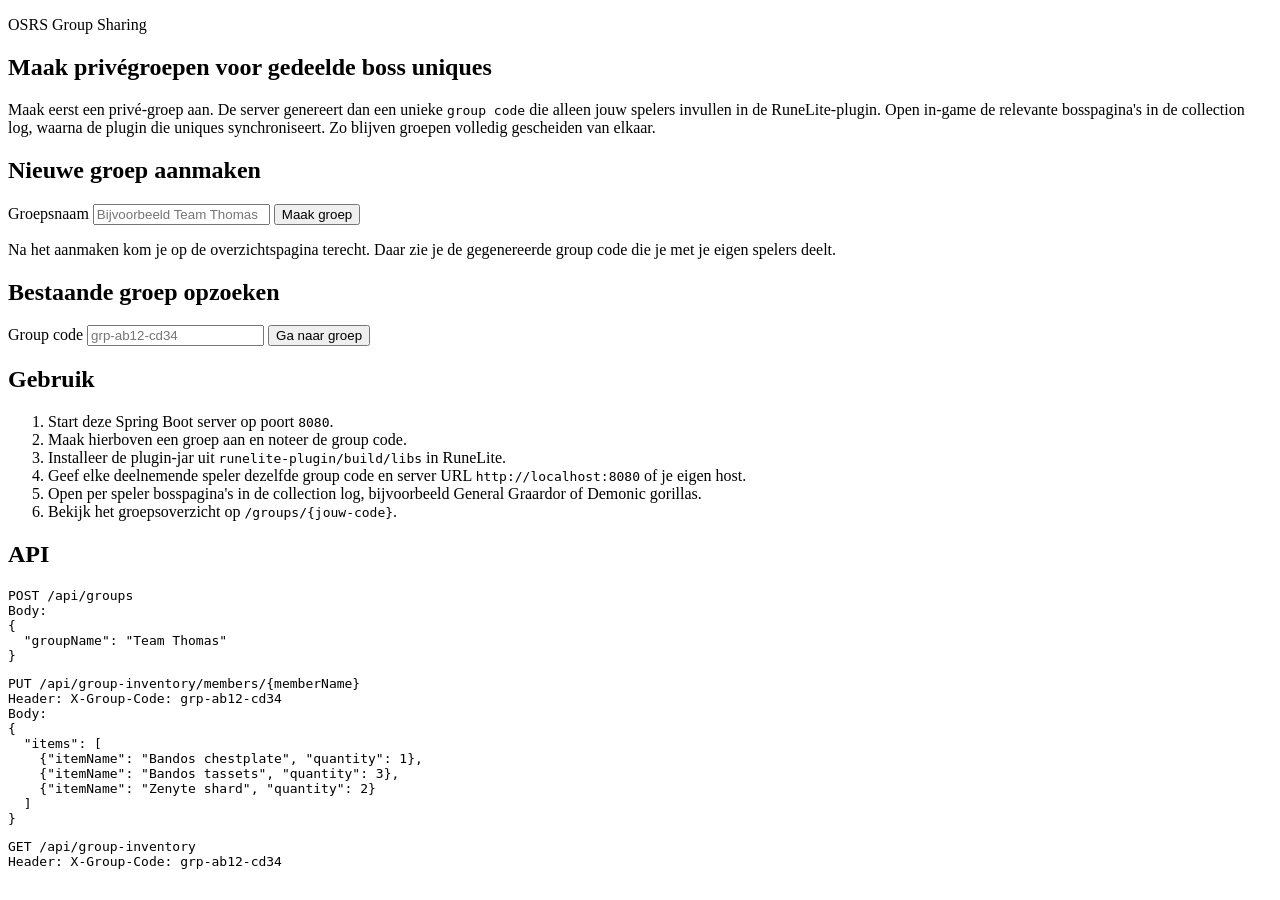
<file: src/main/resources/templates/index.html>
<!DOCTYPE html>
<html lang="nl" xmlns:th="http://www.thymeleaf.org">
<head>
    <meta charset="UTF-8">
    <meta name="viewport" content="width=device-width, initial-scale=1.0">
    <title>Shared Boss Log Sync</title>
    <link rel="stylesheet" th:href="@{/styles.css}">
</head>
<body>
<main class="shell shell--narrow">
    <section class="hero">
        <p class="eyebrow">OSRS Group Sharing</p>
        <h1>Maak privégroepen voor gedeelde boss uniques</h1>
        <p class="lead">
            Maak eerst een privé-groep aan. De server genereert dan een unieke <code>group code</code> die alleen jouw spelers invullen in de RuneLite-plugin.
            Open in-game de relevante bosspagina's in de collection log, waarna de plugin die uniques synchroniseert.
            Zo blijven groepen volledig gescheiden van elkaar.
        </p>
    </section>

    <section class="card">
        <h2>Nieuwe groep aanmaken</h2>
        <form class="stack-form" method="post" action="/groups">
            <label for="groupName">Groepsnaam</label>
            <input id="groupName" name="groupName" type="text" maxlength="64" placeholder="Bijvoorbeeld Team Thomas" required>
            <button type="submit">Maak groep</button>
        </form>
        <p>
            Na het aanmaken kom je op de overzichtspagina terecht. Daar zie je de gegenereerde group code die je met je eigen spelers deelt.
        </p>
    </section>

    <section class="card">
        <h2>Bestaande groep opzoeken</h2>
        <form class="stack-form" onsubmit="window.location='/groups/'+document.getElementById('lookupCode').value.trim(); return false;">
            <label for="lookupCode">Group code</label>
            <input id="lookupCode" name="code" type="text" placeholder="grp-ab12-cd34" required>
            <button type="submit">Ga naar groep</button>
        </form>
    </section>

    <section class="card">
        <h2>Gebruik</h2>
        <ol class="steps">
            <li>Start deze Spring Boot server op poort <code>8080</code>.</li>
            <li>Maak hierboven een groep aan en noteer de group code.</li>
            <li>Installeer de plugin-jar uit <code>runelite-plugin/build/libs</code> in RuneLite.</li>
            <li>Geef elke deelnemende speler dezelfde group code en server URL <code>http://localhost:8080</code> of je eigen host.</li>
            <li>Open per speler bosspagina's in de collection log, bijvoorbeeld General Graardor of Demonic gorillas.</li>
            <li>Bekijk het groepsoverzicht op <code>/groups/{jouw-code}</code>.</li>
        </ol>
    </section>

    <section class="card">
        <h2>API</h2>
        <pre><code>POST /api/groups
Body:
{
  "groupName": "Team Thomas"
}</code></pre>
        <pre><code>PUT /api/group-inventory/members/{memberName}
Header: X-Group-Code: grp-ab12-cd34
Body:
{
  "items": [
    {"itemName": "Bandos chestplate", "quantity": 1},
    {"itemName": "Bandos tassets", "quantity": 3},
    {"itemName": "Zenyte shard", "quantity": 2}
  ]
}</code></pre>
        <pre><code>GET /api/group-inventory
Header: X-Group-Code: grp-ab12-cd34</code></pre>
    </section>
</main>
</body>
</html>
</file>
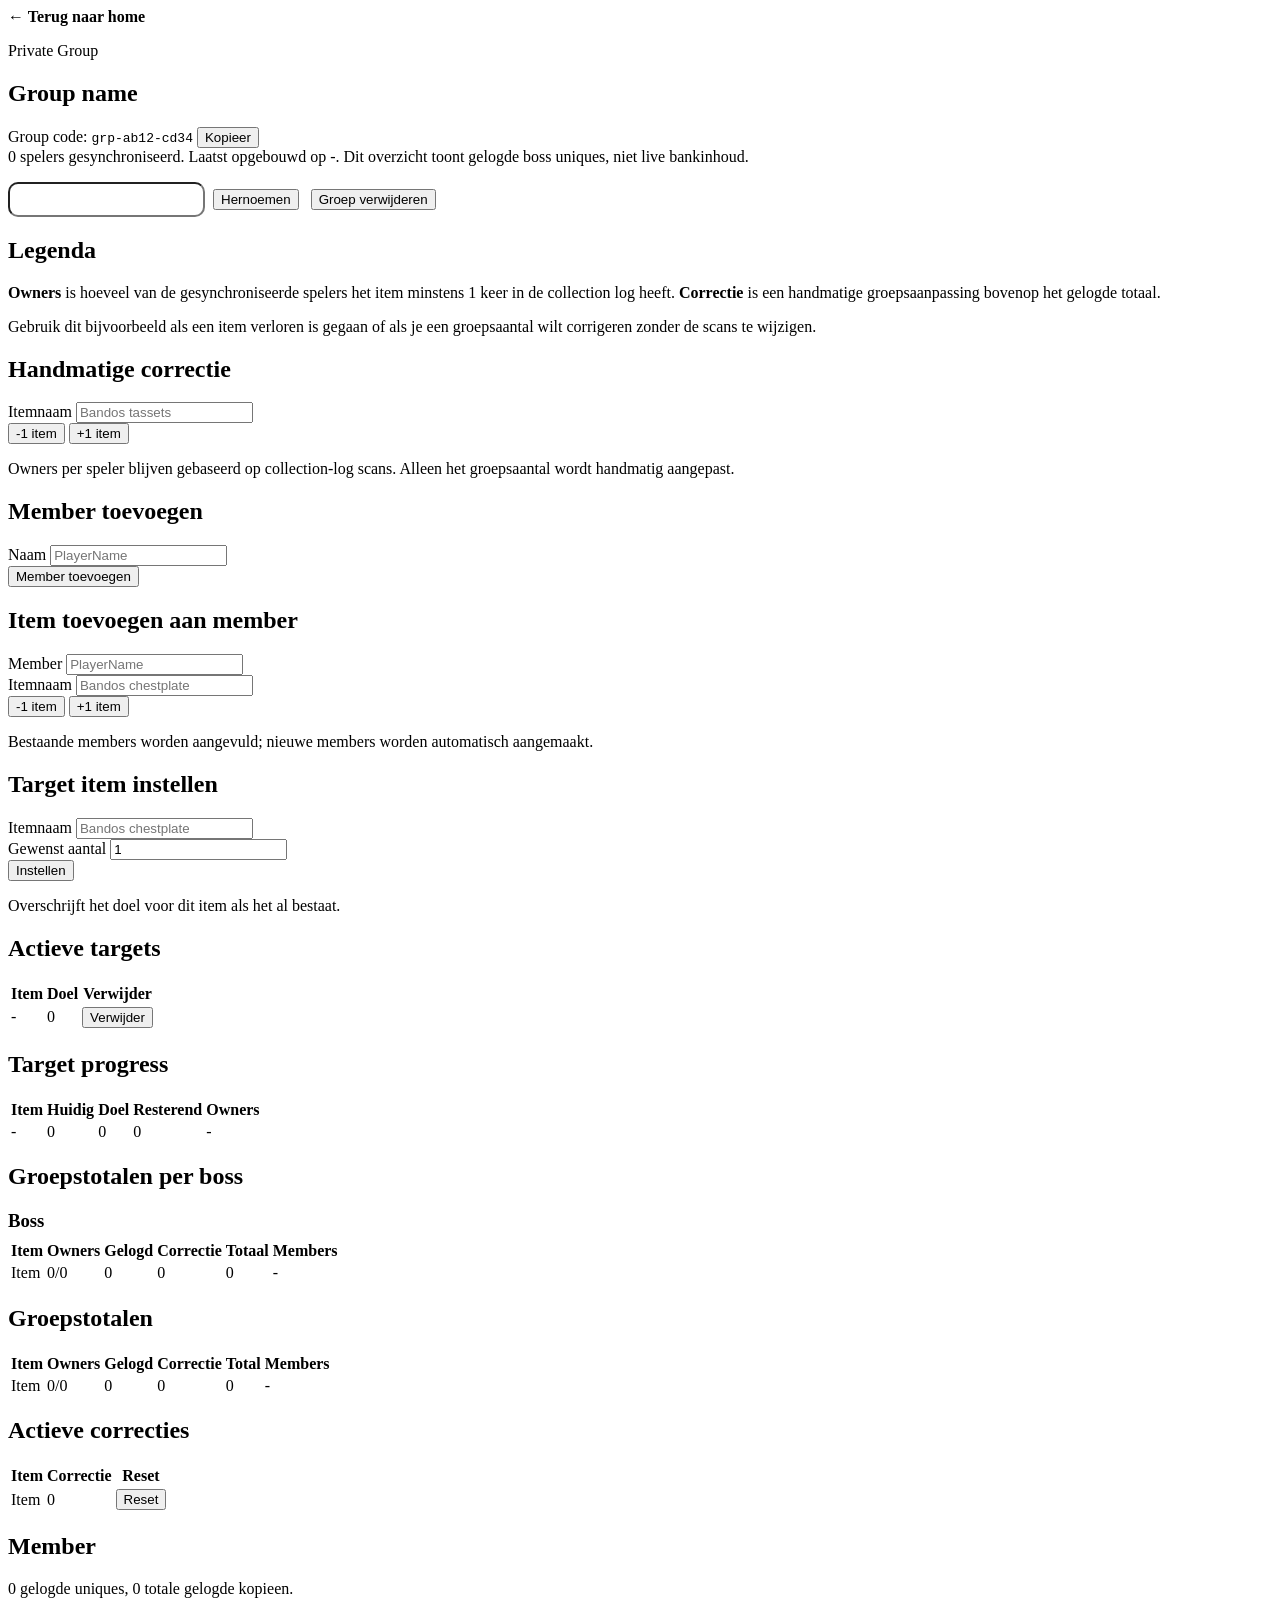
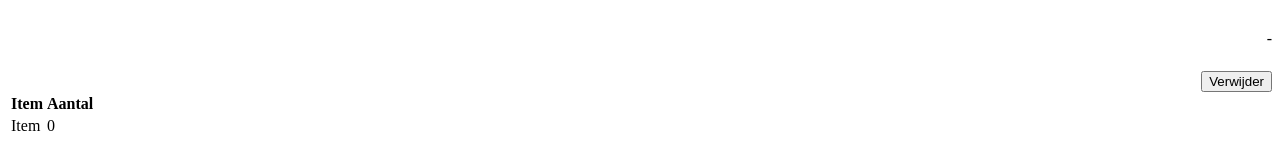
<file: src/main/resources/templates/group-overview.html>
<!DOCTYPE html>
<html lang="nl" xmlns:th="http://www.thymeleaf.org">
<head>
    <meta charset="UTF-8">
    <meta name="viewport" content="width=device-width, initial-scale=1.0">
    <title>Group Boss Unique Overview</title>
    <link rel="stylesheet" th:href="@{/styles.css}">
</head>
<body>
<main class="shell">
    <nav style="margin-bottom:1rem;">
        <a href="/" style="color:var(--accent); font-weight:700; text-decoration:none;">← Terug naar home</a>
    </nav>

    <section class="hero">
        <p class="eyebrow">Private Group</p>
        <h1 th:text="${overview.groupName}">Group name</h1>
        <p class="lead">
            Group code: <code th:text="${overview.groupKey}">grp-ab12-cd34</code>
            <button type="button" class="button-ghost button-sm"
                    th:data-code="${overview.groupKey}"
                    onclick="navigator.clipboard.writeText(this.dataset.code); this.textContent='✓ Gekopieerd'; setTimeout(()=>this.textContent='Kopieer',1500)">Kopieer</button><br>
            <span th:text="${overview.memberCount}">0</span> spelers gesynchroniseerd.
            Laatst opgebouwd op <span th:text="${overview.generatedAt}">-</span>.
            Dit overzicht toont gelogde boss uniques, niet live bankinhoud.
        </p>
        <div style="display:flex; gap:0.75rem; flex-wrap:wrap; margin-top:1rem; align-items:center;">
            <form method="post"
                  th:action="@{/groups/{groupKey}/rename(groupKey=${overview.groupKey})}"
                  style="display:flex; gap:0.5rem; align-items:center;">
                <input name="groupName" th:placeholder="${overview.groupName}" type="text" maxlength="64"
                       required style="width:auto; padding:0.5rem 0.75rem; border-radius:10px;">
                <button class="button-ghost button-sm" type="submit">Hernoemen</button>
            </form>
            <form method="post"
                  th:action="@{/groups/{groupKey}/delete(groupKey=${overview.groupKey})}"
                  onsubmit="return confirm('Groep permanent verwijderen?');">
                <button class="button-ghost button-danger button-sm" type="submit">Groep verwijderen</button>
            </form>
        </div>
    </section>

    <section class="grid">
        <article class="card">
            <h2>Legenda</h2>
            <p>
                <strong>Owners</strong> is hoeveel van de gesynchroniseerde spelers het item minstens 1 keer in de collection log heeft.
                <strong>Correctie</strong> is een handmatige groepsaanpassing bovenop het gelogde totaal.
            </p>
            <p>
                Gebruik dit bijvoorbeeld als een item verloren is gegaan of als je een groepsaantal wilt corrigeren zonder de scans te wijzigen.
            </p>
        </article>

        <article class="card">
            <h2>Handmatige correctie</h2>
            <form class="stack-form" method="post" th:action="@{/groups/{groupKey}/adjustments(groupKey=${overview.groupKey})}">
                <div>
                    <label for="itemName">Itemnaam</label>
                    <input id="itemName" name="itemName" placeholder="Bandos tassets" required type="text">
                </div>
                <div class="button-row">
                    <button name="delta" type="submit" value="-1">-1 item</button>
                    <button class="button-secondary" name="delta" type="submit" value="1">+1 item</button>
                </div>
            </form>
            <p class="muted-note">
                Owners per speler blijven gebaseerd op collection-log scans. Alleen het groepsaantal wordt handmatig aangepast.
            </p>
        </article>
    </section>

    <!-- Member & item management -->
    <datalist id="memberNames">
        <option th:each="member : ${overview.members}" th:value="${member.memberName}"></option>
    </datalist>
    <section class="grid">
        <article class="card">
            <h2>Member toevoegen</h2>
            <form class="stack-form" method="post"
                  th:action="@{/groups/{groupKey}/members(groupKey=${overview.groupKey})}">
                <div>
                    <label for="newMemberName">Naam</label>
                    <input id="newMemberName" name="memberName" placeholder="PlayerName" required type="text" maxlength="32">
                </div>
                <button type="submit">Member toevoegen</button>
            </form>
        </article>

        <article class="card">
            <h2>Item toevoegen aan member</h2>
            <form class="stack-form" method="post"
                  th:action="@{/groups/{groupKey}/members/items(groupKey=${overview.groupKey})}">
                <div>
                    <label for="targetMember">Member</label>
                    <input id="targetMember" name="memberName" list="memberNames"
                           placeholder="PlayerName" required type="text" maxlength="32">
                </div>
                <div>
                    <label for="memberItemName">Itemnaam</label>
                    <input id="memberItemName" name="itemName"
                           placeholder="Bandos chestplate" required type="text" maxlength="80">
                </div>
                <div class="button-row">
                    <button name="quantity" type="submit" value="-1">-1 item</button>
                    <button class="button-secondary" name="quantity" type="submit" value="1">+1 item</button>
                </div>
            </form>
            <p class="muted-note">Bestaande members worden aangevuld; nieuwe members worden automatisch aangemaakt.</p>
        </article>
    </section>

    <!-- Target item management -->
    <section class="grid">
        <article class="card">
            <h2>Target item instellen</h2>
            <form class="stack-form" method="post"
                  th:action="@{/groups/{groupKey}/targets(groupKey=${overview.groupKey})}">
                <div>
                    <label for="targetItemName">Itemnaam</label>
                    <input id="targetItemName" name="itemName" placeholder="Bandos chestplate" required type="text" maxlength="80">
                </div>
                <div>
                    <label for="targetQuantity">Gewenst aantal</label>
                    <input id="targetQuantity" name="quantity" type="number" min="1" value="1" required>
                </div>
                <button type="submit">Instellen</button>
            </form>
            <p class="muted-note">Overschrijft het doel voor dit item als het al bestaat.</p>
        </article>

        <article class="card" th:if="${!overview.targetProgress.isEmpty()}">
            <h2>Actieve targets</h2>
            <table>
                <thead>
                <tr>
                    <th>Item</th>
                    <th>Doel</th>
                    <th>Verwijder</th>
                </tr>
                </thead>
                <tbody>
                <tr th:each="target : ${overview.targetProgress}">
                    <td th:text="${target.itemName}">-</td>
                    <td th:text="${target.targetQuantity}">0</td>
                    <td>
                        <form method="post"
                              th:action="@{/groups/{groupKey}/targets/remove(groupKey=${overview.groupKey})}">
                            <input name="itemName" th:value="${target.itemName}" type="hidden">
                            <button class="button-ghost button-sm" type="submit">Verwijder</button>
                        </form>
                    </td>
                </tr>
                </tbody>
            </table>
        </article>
    </section>

    <!-- Target progress -->
    <section class="grid" th:if="${!overview.targetProgress.isEmpty()}">
        <article class="card card--wide">
            <h2>Target progress</h2>
            <table>
                <thead>
                <tr>
                    <th>Item</th>
                    <th>Huidig</th>
                    <th>Doel</th>
                    <th>Resterend</th>
                    <th>Owners</th>
                </tr>
                </thead>
                <tbody>
                <tr th:each="target : ${overview.targetProgress}"
                    th:classappend="${target.missingQuantity == 0 ? 'row--complete' : (target.currentQuantity > 0 ? 'row--partial' : 'row--missing')}">
                    <td th:text="${target.itemName}">-</td>
                    <td th:text="${target.currentQuantity}">0</td>
                    <td th:text="${target.targetQuantity}">0</td>
                    <td th:text="${target.missingQuantity}">0</td>
                    <td th:text="${target.owners.isEmpty() ? '-' : #strings.listJoin(target.owners, ', ')}">-</td>
                </tr>
                </tbody>
            </table>
        </article>
    </section>

    <!-- Boss-grouped uniques -->
    <section class="grid" th:if="${!overview.bossGroups.isEmpty()}">
        <article class="card card--wide">
            <h2>Groepstotalen per boss</h2>
            <div th:each="bossGroup : ${overview.bossGroups}">
                <h3 th:text="${bossGroup.bossName}" style="margin-top:1.2rem; margin-bottom:0.4rem;">Boss</h3>
                <table>
                    <thead>
                    <tr>
                        <th>Item</th>
                        <th>Owners</th>
                        <th>Gelogd</th>
                        <th>Correctie</th>
                        <th>Totaal</th>
                        <th>Members</th>
                    </tr>
                    </thead>
                    <tbody>
                    <tr th:each="item : ${bossGroup.items}"
                        th:classappend="${item.owners.size() >= overview.memberCount and overview.memberCount > 0 ? 'row--complete' : (item.owners.size() > 0 ? 'row--partial' : 'row--missing')}">
                        <td th:text="${item.itemName}">Item</td>
                        <td th:text="${item.owners.size() + '/' + overview.memberCount}">0/0</td>
                        <td th:text="${item.loggedQuantity}">0</td>
                        <td>
                            <span class="delta-pill"
                                  th:classappend="${item.manualAdjustmentQuantity > 0 ? ' delta-pill--positive' : (item.manualAdjustmentQuantity < 0 ? ' delta-pill--negative' : '')}"
                                  th:text="${item.manualAdjustmentQuantity > 0 ? '+' + item.manualAdjustmentQuantity : item.manualAdjustmentQuantity}">
                                0
                            </span>
                        </td>
                        <td th:text="${item.totalQuantity}">0</td>
                        <td th:text="${item.owners.isEmpty() ? '-' : #strings.listJoin(item.owners, ', ')}">-</td>
                    </tr>
                    </tbody>
                </table>
            </div>
        </article>
    </section>

    <!-- Fallback flat table when no boss groups (items not in catalog) -->
    <section class="grid" th:if="${overview.bossGroups.isEmpty() and !overview.itemSummaries.isEmpty()}">
        <article class="card">
            <h2>Groepstotalen</h2>
            <table>
                <thead>
                <tr>
                    <th>Item</th>
                    <th>Owners</th>
                    <th>Gelogd</th>
                    <th>Correctie</th>
                    <th>Total</th>
                    <th>Members</th>
                </tr>
                </thead>
                <tbody>
                <tr th:each="item : ${overview.itemSummaries}">
                    <td th:text="${item.itemName}">Item</td>
                    <td th:text="${item.owners.size() + '/' + overview.memberCount}">0/0</td>
                    <td th:text="${item.loggedQuantity}">0</td>
                    <td>
                        <span class="delta-pill"
                              th:classappend="${item.manualAdjustmentQuantity > 0 ? ' delta-pill--positive' : (item.manualAdjustmentQuantity < 0 ? ' delta-pill--negative' : '')}"
                              th:text="${item.manualAdjustmentQuantity > 0 ? '+' + item.manualAdjustmentQuantity : item.manualAdjustmentQuantity}">
                            0
                        </span>
                    </td>
                    <td th:text="${item.totalQuantity}">0</td>
                    <td th:text="${item.owners.isEmpty() ? '-' : #strings.listJoin(item.owners, ', ')}">-</td>
                </tr>
                </tbody>
            </table>
        </article>
    </section>

    <!-- Active manual adjustments -->
    <section class="grid" th:if="${!overview.manualAdjustments.isEmpty()}">
        <article class="card">
            <h2>Actieve correcties</h2>
            <table>
                <thead>
                <tr>
                    <th>Item</th>
                    <th>Correctie</th>
                    <th>Reset</th>
                </tr>
                </thead>
                <tbody>
                <tr th:each="adjustment : ${overview.manualAdjustments}">
                    <td th:text="${adjustment.itemName}">Item</td>
                    <td>
                        <span class="delta-pill"
                              th:classappend="${adjustment.adjustmentQuantity > 0 ? ' delta-pill--positive' : ' delta-pill--negative'}"
                              th:text="${adjustment.adjustmentQuantity > 0 ? '+' + adjustment.adjustmentQuantity : adjustment.adjustmentQuantity}">
                            0
                        </span>
                    </td>
                    <td>
                        <form method="post" th:action="@{/groups/{groupKey}/adjustments(groupKey=${overview.groupKey})}">
                            <input name="itemName" th:value="${adjustment.itemName}" type="hidden">
                            <button class="button-ghost" name="delta" th:value="${-adjustment.adjustmentQuantity}" type="submit">
                                Reset
                            </button>
                        </form>
                    </td>
                </tr>
                </tbody>
            </table>
        </article>
    </section>

    <!-- Members -->
    <section class="member-grid">
        <article class="card" th:each="member : ${overview.members}">
            <div class="member-header">
                <div>
                    <h2 th:text="${member.memberName}">Member</h2>
                    <p>
                        <span th:text="${member.distinctItemCount}">0</span> gelogde uniques,
                        <span th:text="${member.totalItemCount}">0</span> totale gelogde kopieen.
                    </p>
                </div>
                <div style="display:flex; flex-direction:column; align-items:flex-end; gap:0.4rem;">
                    <p class="timestamp" th:text="${member.updatedAt}">-</p>
                    <form method="post"
                          th:action="@{/groups/{groupKey}/members/{memberName}/remove(groupKey=${overview.groupKey},memberName=${member.memberName})}"
                          onsubmit="return confirm('Member verwijderen uit de groep?');">
                        <button class="button-ghost button-danger" type="submit">Verwijder</button>
                    </form>
                </div>
            </div>
            <table>
                <thead>
                <tr>
                    <th>Item</th>
                    <th>Aantal</th>
                </tr>
                </thead>
                <tbody>
                <tr th:each="item : ${member.items}">
                    <td th:text="${item.itemName}">Item</td>
                    <td th:text="${item.quantity}">0</td>
                </tr>
                </tbody>
            </table>
        </article>
    </section>
</main>
</body>
</html>
</file>
